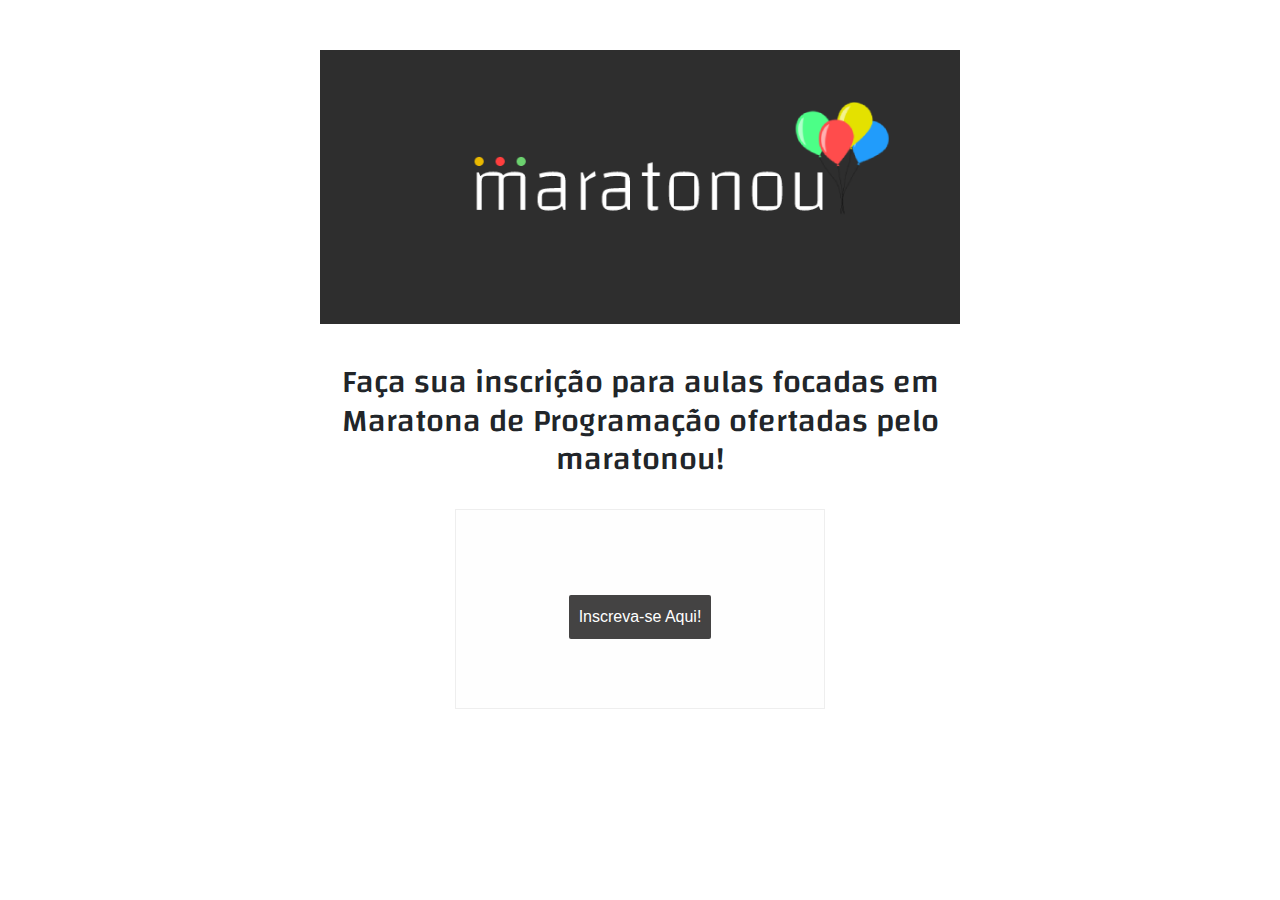
<file: index.html>
<!DOCTYPE html>
<html lang="pt-br">
	<head>
		<title>maratonou! - Grupo de Extensão de Maratona de Programação da UFRRJ</title>
		<meta charset="utf-8">
		<meta name="viewport" content="width=device-width,initial-scale=1,shrink-to-fit=no">
		<link rel="stylesheet" type="text/css" href="css/index.css">
		<link rel="stylesheet" href="https://stackpath.bootstrapcdn.com/bootstrap/4.3.1/css/bootstrap.min.css" integrity="sha384-ggOyR0iXCbMQv3Xipma34MD+dH/1fQ784/j6cY/iJTQUOhcWr7x9JvoRxT2MZw1T" crossorigin="anonymous">
		<link href="https://fonts.googleapis.com/css?family=Changa&display=swap" rel="stylesheet"> 
		<link rel="icon" type="image/png" sizes="32x32" href="img/favicon-32x32.png">
	</head>
	<body>

		<div class="col-md-6 col-sm-12 fundo">
			<img src="img/maratonou.png" id="imgFundo" alt="maratonou" title="maratonou">
		</div>
		<div class="container paraRodape">
			<div class="col-md-10 col-sm-12 col-lg-8" id="texto">
				<h2>
					Faça sua inscrição para aulas focadas em Maratona de Programação ofertadas pelo maratonou!
				</h2>
			</div>
			
			<div class="col-8 col-sm-6 col-xl-4 conteudo1">
				
				<div class="row paraLink">
					
				    <a href="https://docs.google.com/forms/d/e/1FAIpQLScHN-Pm6iKQ2T4HQT0XLwbBcS_gu6xWGlMG7kUh5ShQ05r85g/viewform">Inscreva-se Aqui!</a>

				</div>
				  
			</div>
		</div>




		<script src="https://code.jquery.com/jquery-3.3.1.slim.min.js" integrity="sha384-q8i/X+965DzO0rT7abK41JStQIAqVgRVzpbzo5smXKp4YfRvH+8abtTE1Pi6jizo" crossorigin="anonymous"></script>
		<script src="https://cdnjs.cloudflare.com/ajax/libs/popper.js/1.14.7/umd/popper.min.js" integrity="sha384-UO2eT0CpHqdSJQ6hJty5KVphtPhzWj9WO1clHTMGa3JDZwrnQq4sF86dIHNDz0W1" crossorigin="anonymous"></script>
		<script src="https://stackpath.bootstrapcdn.com/bootstrap/4.3.1/js/bootstrap.min.js" integrity="sha384-JjSmVgyd0p3pXB1rRibZUAYoIIy6OrQ6VrjIEaFf/nJGzIxFDsf4x0xIM+B07jRM" crossorigin="anonymous"></script>
	</body>
</html>
</file>
<file: css/index.css>
*{margin: 0;padding: 0;box-sizing: border-box;}

.fundo{
	margin: 0 auto !important;
	margin-top: 50px !important;
	padding: 0px !important;
}

#imgFundo{
	width: 100%;
}

.conteudo1{
	padding: 0px;
	margin: 0 auto;
	margin-top: 30px;
	background-color: ;
	width: 100%;
	height: 200px;
	border: 1px solid #eee;
	background-color: #f7f9fb24;
	transition: transform .2s;
	
}

.conteudo1 a{
	background-color: #444343;
	color: #fff;
	text-decoration: none;
	padding: 10px;
	border-radius: 2px;
	text-align: center;
	margin: 0px auto 0px auto !important;

}
.conteudo1 a:hover{
	color: #fff;
	text-decoration: none;
	box-sizing: border-box;
}

#texto{
	margin: 0 auto !important;
	font-family: 'Changa', sans-serif;
	margin-top: 40px !important;
	text-align: center;
}

.paraLink{
	width: 100%;
	margin: 0 auto !important;
	margin-top: 25% !important;
}

.paraRodape{
	margin-bottom: 100px;
}

.conteudo1:hover{
	box-shadow:0 0 0.5em #dfdfdfd9;
	transform: scale(1.1);
}


@media (max-width: 767px){
	.fundo{
		margin-top: 0px !important;
	}
}
</file>
